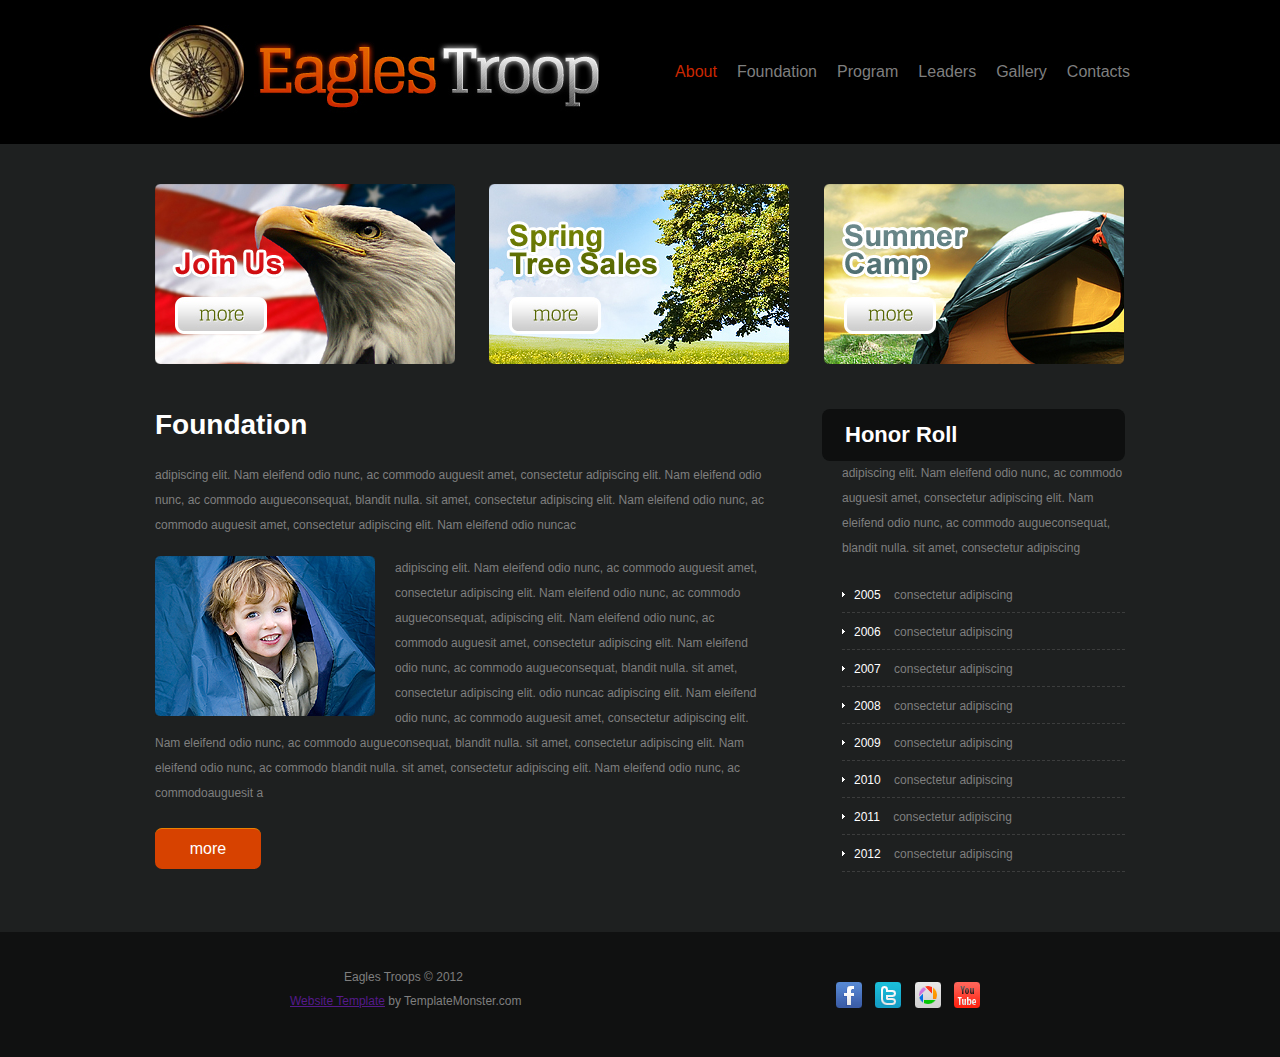
<file: index.html>
<!DOCTYPE html>
<html lang="en">
<head>
	<meta charset="UTF-8">
	<title>Document</title>
	<link rel="stylesheet" href="css/foundation.css">
</head>
<body>
	<header>
		<section class="header-inner">
			<img src="images/zhinan_03.jpg" alt="">
			<ul>
				<li><a href="troop.html">About</a></li>
				<li><a href="index.html">Foundation</a></li>
				<li><a href="troop1.html">Program</a></li>
				<li><a href="troop2.html">Leaders</a></li>
				<li><a href="gallery.html">Gallery</a></li>
				<li><a href="contact.html">Contacts</a></li>
			</ul>
		</section>
	</header>
	<section class="main">
		<section class="img">
			<img src="images/yin.jpg" alt="">
			<img src="images/shu.jpg" alt="">
			<img src="images/summer.jpg" alt="">
		</section>
		<article class="main-inner">
			<section class="section-left">
				<h2>Foundation</h2>
				<p>adipiscing elit. Nam eleifend odio nunc, ac commodo auguesit amet, consectetur adipiscing elit. Nam eleifend odio nunc, ac commodo augueconsequat, blandit nulla. sit amet, consectetur adipiscing elit. Nam eleifend odio nunc, ac commodo auguesit amet, consectetur adipiscing elit. Nam eleifend odio nuncac</p>
				<section class="huan">
					<img src="images/foundation_10.png" alt="">
					<p>adipiscing elit. Nam eleifend odio nunc, ac commodo auguesit amet, consectetur adipiscing elit. Nam eleifend odio nunc, ac commodo augueconsequat, adipiscing elit. Nam eleifend odio nunc, ac commodo auguesit amet, consectetur adipiscing elit. Nam eleifend odio nunc, ac commodo augueconsequat, blandit nulla. sit amet, consectetur adipiscing elit.  odio nuncac
					adipiscing elit. Nam eleifend odio nunc, ac commodo auguesit amet, consectetur adipiscing elit. Nam eleifend odio nunc, ac commodo augueconsequat, blandit nulla. sit amet, consectetur adipiscing elit. Nam eleifend odio nunc, ac commodo blandit nulla. sit amet, consectetur adipiscing elit. Nam eleifend odio nunc, ac commodoauguesit a</p>
				</section>
				<a href="" class="more">more</a>
			</section>
			<aside>
				<h3>Honor Roll</h3>
				<p>adipiscing elit. Nam eleifend odio nunc, ac commodo auguesit amet, consectetur adipiscing elit. Nam eleifend odio nunc, ac commodo augueconsequat, blandit nulla. sit amet, consectetur adipiscing</p>
				<ul>
					<li><span>2005</span> consectetur adipiscing</li>
					<li><span>2006</span> consectetur adipiscing</li>
					<li><span>2007</span> consectetur adipiscing</li>
					<li><span>2008</span> consectetur adipiscing</li>
					<li><span>2009</span> consectetur adipiscing</li>
					<li><span>2010</span> consectetur adipiscing</li>
					<li><span>2011</span> consectetur adipiscing</li>
					<li><span>2012</span> consectetur adipiscing</li>
				</ul>
			</aside>
		</article>
	</section>
	<footer>
		<section class="footer-inner">
			<article class="footer-inner-left">
				<p class="eag">Eagles Troops © 2012</p>
				<p  class="eag1"><a href="" class="yellow">Website Template</a> by TemplateMonster.com</p>
			</article>
			<section class="footer-inner-right">
				<img src="images/fff.jpg" alt="">
				<img src="images/ttt.jpg" alt="">
				<img src="images/quan.jpg" alt="">
				<img src="images/you.jpg" alt="">
			</section>
		</section>
	</footer>
</body>
</html>
</file>
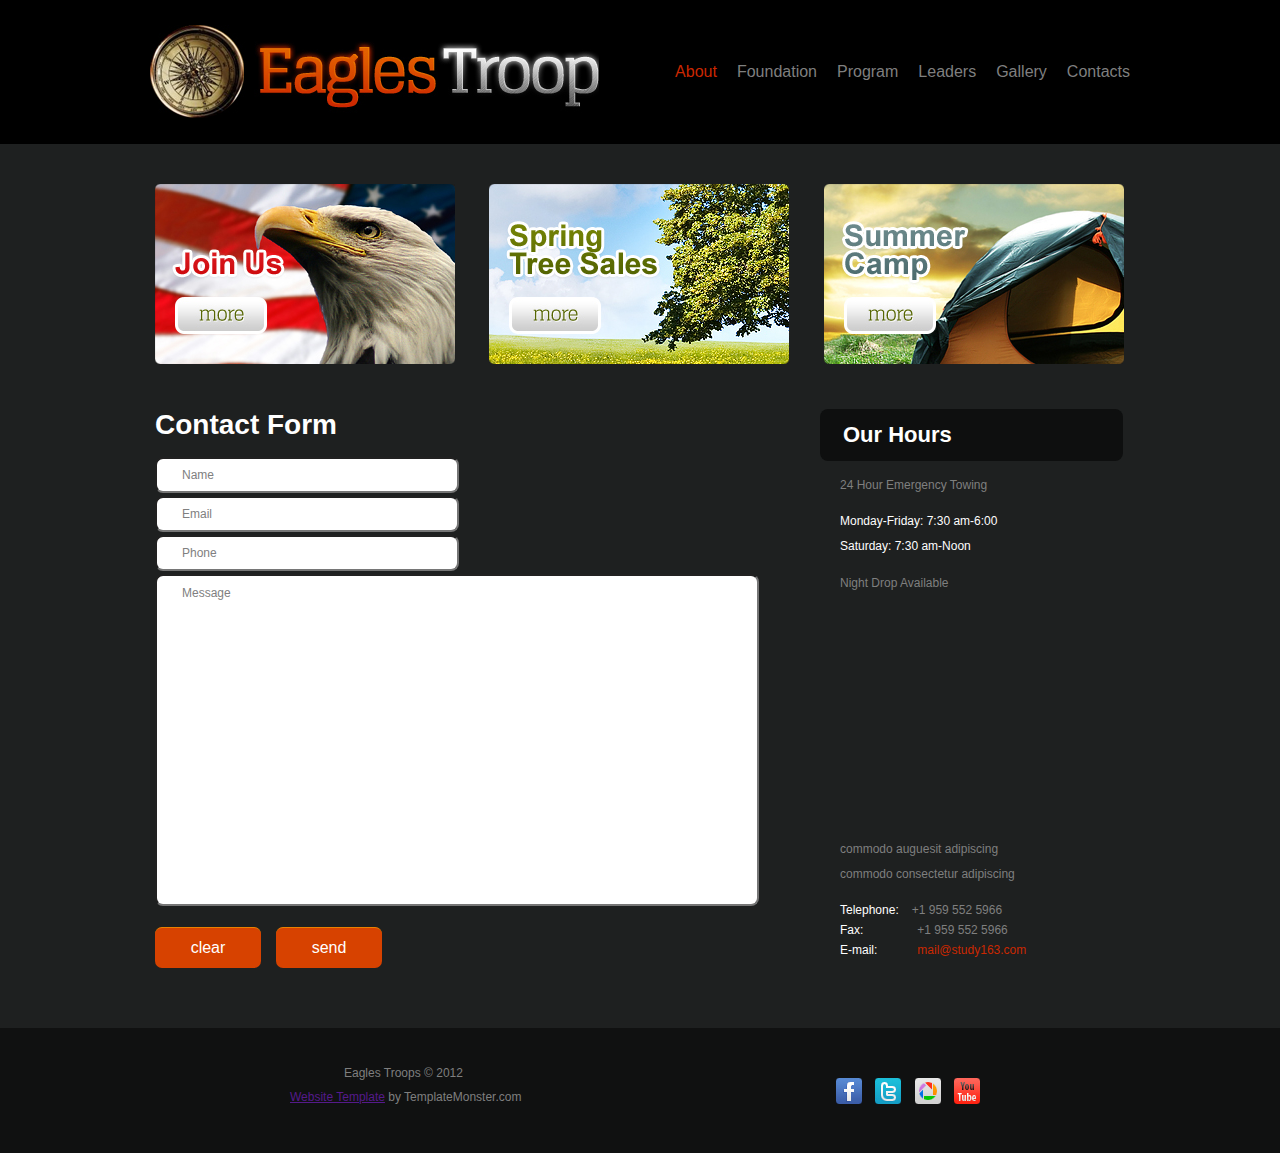
<file: contact.html>
<!DOCTYPE html>
<html lang="en">
<head>
	<meta charset="UTF-8">
	<title>Document</title>
	<link rel="stylesheet" href="css/contact.css">
</head>
<body>
	<header>
		<section class="header-inner">
			<img src="images/zhinan_03.jpg" alt="">
			<ul>
				<li><a href="troop.html">About</a></li>
				<li><a href="index.html">Foundation</a></li>
				<li><a href="troop1.html">Program</a></li>
				<li><a href="troop2.html">Leaders</a></li>
				<li><a href="gallery.html">Gallery</a></li>
				<li><a href="contact.html">Contacts</a></li>
			</ul>
		</section>
	</header>
	<section class="main">
		<section class="img">
			<img src="images/yin.jpg" alt="">
			<img src="images/shu.jpg" alt="">
			<img src="images/summer.jpg" alt="">
		</section>
		<article class="main-inner">
			<section class="section-left">
				<h2>Contact Form</h2>
				<section class="input">
					<input type="text" class="input1" value="Name">
					<input type="text" class="input2" value="Email">
					<input type="text" class="input3" value="Phone">
					<input type="textarea" class="input4" value="Message">
				</section>
				<p><a href="" class="more">clear</a><a href="" class="more">send</a></p>
			</section>
			<aside>
				<section>
					<h3>Our Hours</h3>
					<p class="hour">24 Hour Emergency Towing</p>
					<section class="day">
						<p>Monday-Friday: 7:30 am-6:00</p>
						<p>Saturday: 7:30 am-Noon</p>
					</section>
					<p class="hour">Night Drop Available</p>
				</section>
				<section class="demm">
					<section class="dem">
						<p>commodo auguesit adipiscing</p>
						<p>commodo consectetur adipiscing</p>
					</section>
					<ul>
						<li><span class="span1">Telephone:</span>+1 959 552 5966</li>
						<li><span class="span2">Fax:</span >+1 959 552 5966</li>
						<li><span class="span3">E-mail:</span>mail@study163.com</li>
					</ul>
				</section>
			</aside>
		</article>
	</section>
	<footer>
		<section class="footer-inner">
			<article class="footer-inner-left">
				<p class="eag">Eagles Troops © 2012</p>
				<p  class="eag1"><a href="" class="yellow">Website Template</a> by TemplateMonster.com</p>
			</article>
			<section class="footer-inner-right">
				<img src="images/fff.jpg" alt="">
				<img src="images/ttt.jpg" alt="">
				<img src="images/quan.jpg" alt="">
				<img src="images/you.jpg" alt="">
			</section>
		</section>
	</footer>
</body>
</html>
</file>
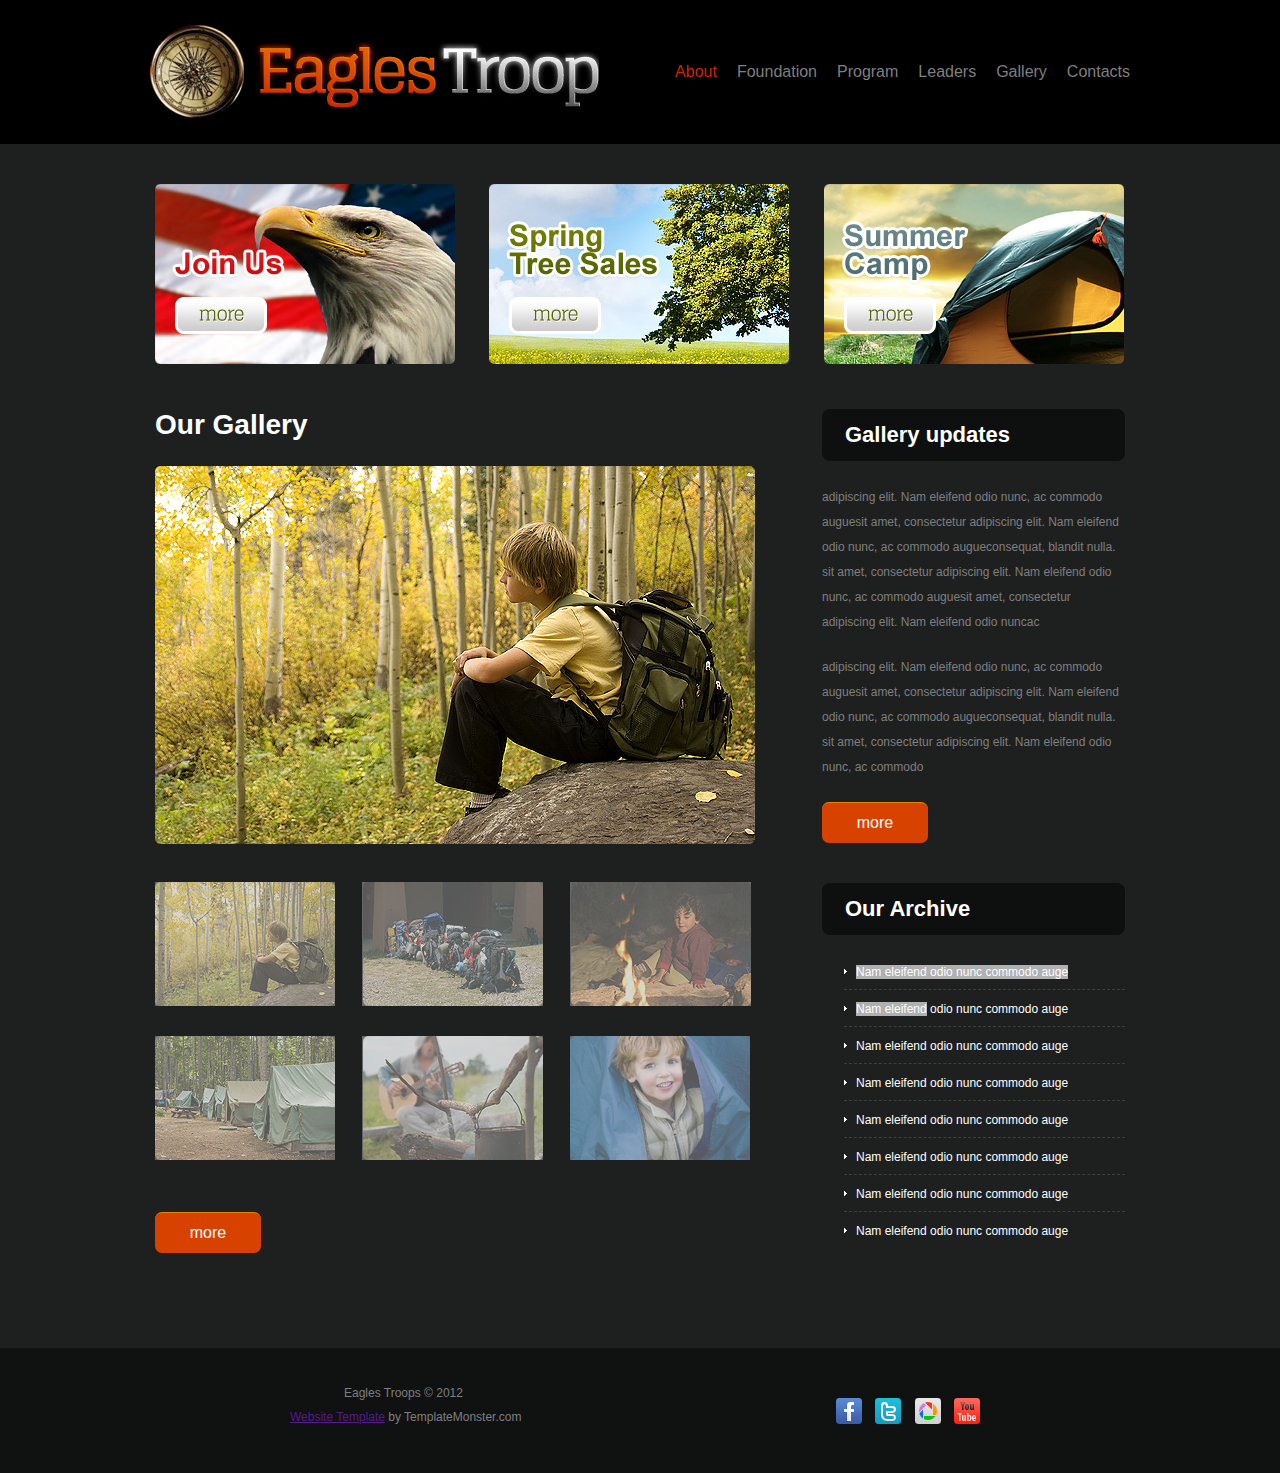
<file: gallery.html>
<!DOCTYPE html>
<html lang="en">
<head>
	<meta charset="UTF-8">
	<title>Document</title>
	<link rel="stylesheet" href="css/gallery.css">
</head>
<body>
	<header>
		<section class="header-inner">
			<img src="images/zhinan_03.jpg" alt="">
			<ul>
				<li><a href="troop.html">About</a></li>
				<li><a href="index.html">Foundation</a></li>
				<li><a href="troop1.html">Program</a></li>
				<li><a href="troop2.html">Leaders</a></li>
				<li><a href="gallery.html">Gallery</a></li>
				<li><a href="contact.html">Contacts</a></li>
			</ul>
		</section>
	</header>

	<section class="main">
		<section class="img">
			<img src="images/yin.jpg" alt="">
			<img src="images/shu.jpg" alt="">
			<img src="images/summer.jpg" alt="">
		</section>
		<article class="main-inner">
			<section class="section-left">
				<h2>Our Gallery</h2>
				<img src="images/gallery_03.png" alt="">
				<section class="wai">
					<img src="images/gallery_06.png" alt="">
					<img src="images/gallery_08.png" alt="">
					<img class="mr" src="images/gallery_10.png" alt="">
					<img src="images/gallery_14.png" alt="">
					<img src="images/gallery_15.png" alt="">
					<img  class="mr" src="images/gallery_17.png" alt="">
				</section>
				<a href="" class="more">more</a>
			</section>
			<aside>
				<figure>
					<h3>Gallery updates</h3>
					<p class="p1">adipiscing elit. Nam eleifend odio nunc, ac commodo auguesit amet, consectetur adipiscing elit. Nam eleifend odio nunc, ac commodo augueconsequat, blandit nulla. sit amet, consectetur adipiscing elit. Nam eleifend odio nunc, ac commodo auguesit amet, consectetur adipiscing elit. Nam eleifend odio nuncac </p>
					<p class="p2">adipiscing elit. Nam eleifend odio nunc, ac commodo auguesit amet, consectetur adipiscing elit. Nam eleifend odio nunc, ac commodo augueconsequat, blandit nulla. sit amet, consectetur adipiscing elit. Nam eleifend odio nunc, ac commodo  </p>
					<a href="" class="more">more</a>
				</figure>
				<figure>
					<h3>Our Archive</h3>
					<ul>
						<li><span>Nam eleifend odio nunc commodo auge</span></li>
						<li><span>Nam eleifend</span> odio nunc commodo auge</li>
						<li>Nam eleifend odio nunc commodo auge</li>
						<li>Nam eleifend odio nunc commodo auge</li>
						<li>Nam eleifend odio nunc commodo auge</li>
						<li>Nam eleifend odio nunc commodo auge</li>
						<li>Nam eleifend odio nunc commodo auge</li>
						<li>Nam eleifend odio nunc commodo auge</li>
					</ul>
				</figure>
			</aside>
		</article>
	</section>
	<footer>
		<section class="footer-inner">
			<article class="footer-inner-left">
				<p class="eag">Eagles Troops © 2012</p>
				<p  class="eag1"><a href="" class="yellow">Website Template</a> by TemplateMonster.com</p>
			</article>
			<section class="footer-inner-right">
				<img src="images/fff.jpg" alt="">
				<img src="images/ttt.jpg" alt="">
				<img src="images/quan.jpg" alt="">
				<img src="images/you.jpg" alt="">
			</section>
		</section>
	</footer>
</body>
</html>
</file>
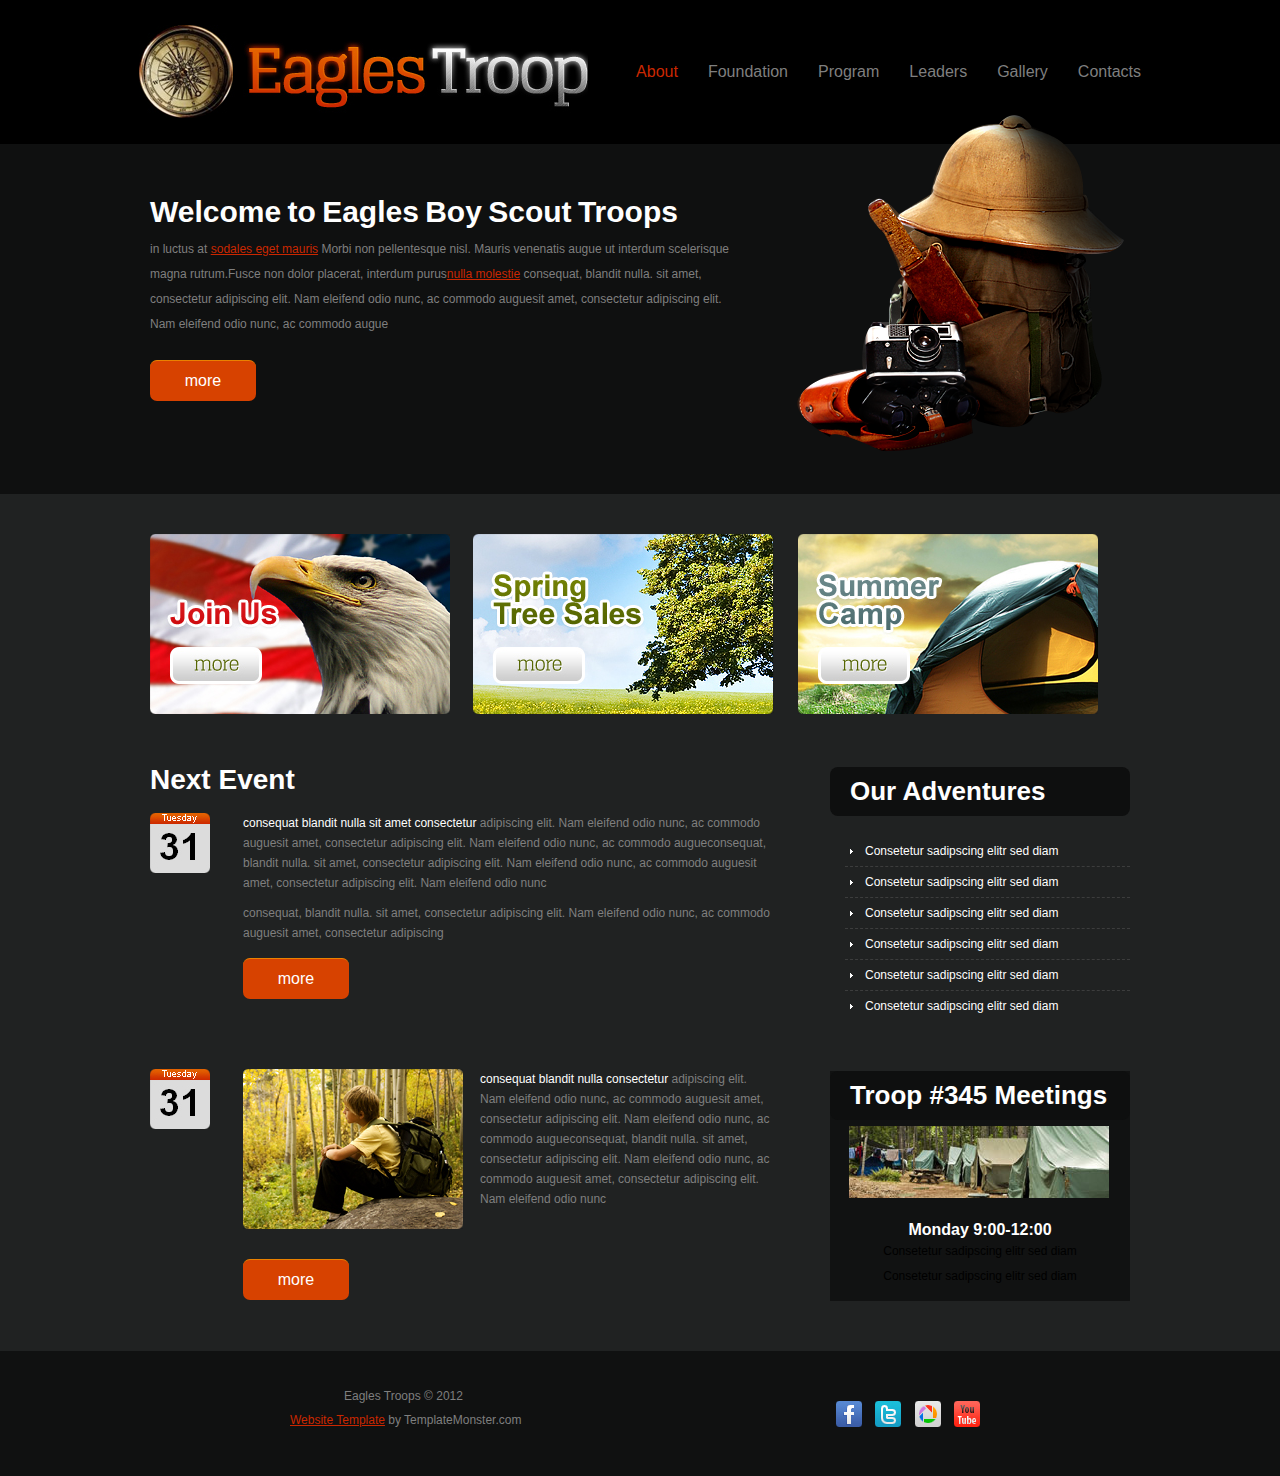
<file: troop.html>
<!DOCTYPE html>
<html lang="en">
<head>
	<meta charset="UTF-8">
	<title>Document</title>
	<link rel="stylesheet" href="css/troop.css">
</head>
<body>
	<div class="top">
		<div class="top-inner">
			<img src="images/zhinan_03.jpg" alt="">
			<div class="ul">
				<ul>
					<li><a href="troop.html">About</a></li>
					<li><a href="index.html">Foundation</a></li>
					<li><a href="troop1.html">Program</a></li>
					<li><a href="troop2.html">Leaders</a></li>
					<li><a href="gallery.html">Gallery</a></li>
					<li><a href="contact.html">Contacts</a></li>
				</ul>
			</div>
		</div>
	</div><!-- top -->
	<div class="banner">
		<div class="banner-inner comment">
			<div class="banner-inner-left">
				<h2>Welcome to Eagles Boy Scout Troops</h2>
				<p>in luctus at <a href="" class="yellow">sodales eget mauris</a> Morbi non pellentesque nisl. Mauris venenatis augue ut  interdum scelerisque magna rutrum.Fusce non dolor placerat, interdum purus<a href="" class="yellow">nulla molestie</a> consequat, blandit nulla. sit amet, consectetur adipiscing elit. Nam eleifend odio nunc, ac commodo auguesit amet, consectetur adipiscing elit. Nam eleifend odio nunc, ac commodo augue</p>
				<p><a href="" class="more">more</a></p>
			</div>
			<img src="images/zhinan_06.png" alt="">
		</div>
	</div><!-- banner -->
	<div class="main">
		<div class="main-inner1 comment">
			<img src="images/yin.jpg" alt="">
			<img src="images/shu.jpg" alt="">
			<img src="images/summer.jpg" alt="">
		</div>
		<div class="main-inner2 comment">
			<div class="main-inner2-left">
				<h3>Next Event</h3>
				<div class="next">
					<div class="next-left">
						<img src="images/tues.jpg" alt="">
					</div>
					<div class="next-right">
						<p><span>consequat blandit nulla sit amet consectetur</span> adipiscing elit. Nam eleifend odio nunc, ac commodo auguesit amet, consectetur adipiscing elit. Nam eleifend odio nunc, ac commodo augueconsequat, blandit nulla. sit amet, consectetur adipiscing elit. Nam eleifend odio nunc, ac commodo auguesit amet, consectetur adipiscing elit. Nam eleifend odio nunc</p>
						<p class="bland">consequat, blandit nulla. sit amet, consectetur adipiscing elit. Nam eleifend odio nunc, ac commodo auguesit amet, consectetur adipiscing</p>
						<p><a href="" class="more">more</a></p>
					</div>
				</div>
				<div class="next next11">
					<div class="next-left">
						<img src="images/tues.jpg" alt="">
					</div>
					<div class="next-right">
						<div class="sha">
							<img src="images/ren.jpg" alt="">
							<p><span>consequat blandit nulla consectetur</span> adipiscing elit. Nam eleifend odio nunc, ac commodo auguesit amet, consectetur adipiscing elit. Nam eleifend odio nunc, ac commodo augueconsequat, blandit nulla. sit amet, consectetur adipiscing elit. Nam eleifend odio nunc, ac commodo auguesit amet, consectetur adipiscing elit. Nam eleifend odio nunc</p>
						</div>
						<p><a href="" class="more" style="margin-top: 30px;">more</a></p>
					</div>
				</div>
			</div>
			<div class="main-inner2-right">
				<h3>Our Adventures</h3>
				<ul>
					<li>Consetetur sadipscing elitr sed diam</li>
					<li>Consetetur sadipscing elitr sed diam</li>
					<li>Consetetur sadipscing elitr sed diam</li>
					<li>Consetetur sadipscing elitr sed diam</li>
					<li>Consetetur sadipscing elitr sed diam</li>
					<li>Consetetur sadipscing elitr sed diam</li>
				</ul>
				<div class="meet">
					<h3>Troop #345 Meetings</h3>
					<img src="images/wu.jpg" alt="">
					<h4>Monday 9:00-12:00</h4>
					<p>Consetetur sadipscing elitr sed diam</p>
					<p>Consetetur sadipscing elitr sed diam</p>
				</div>
			</div>
		</div>
	</div><!-- main -->
	<div class="footer">
		<div class="footer-inner">
			<div class="footer-inner-left">
				<p class="eag">Eagles Troops © 2012</p>
				<p  class="eag1"><a href="" class="yellow">Website Template</a> by TemplateMonster.com</p>
			</div>
			<div class="footer-inner-right">
				<img src="images/fff.jpg" alt="">
				<img src="images/ttt.jpg" alt="">
				<img src="images/quan.jpg" alt="">
				<img src="images/you.jpg" alt="">
			</div>
		</div>
	</div>
</body>
</html>
</file>
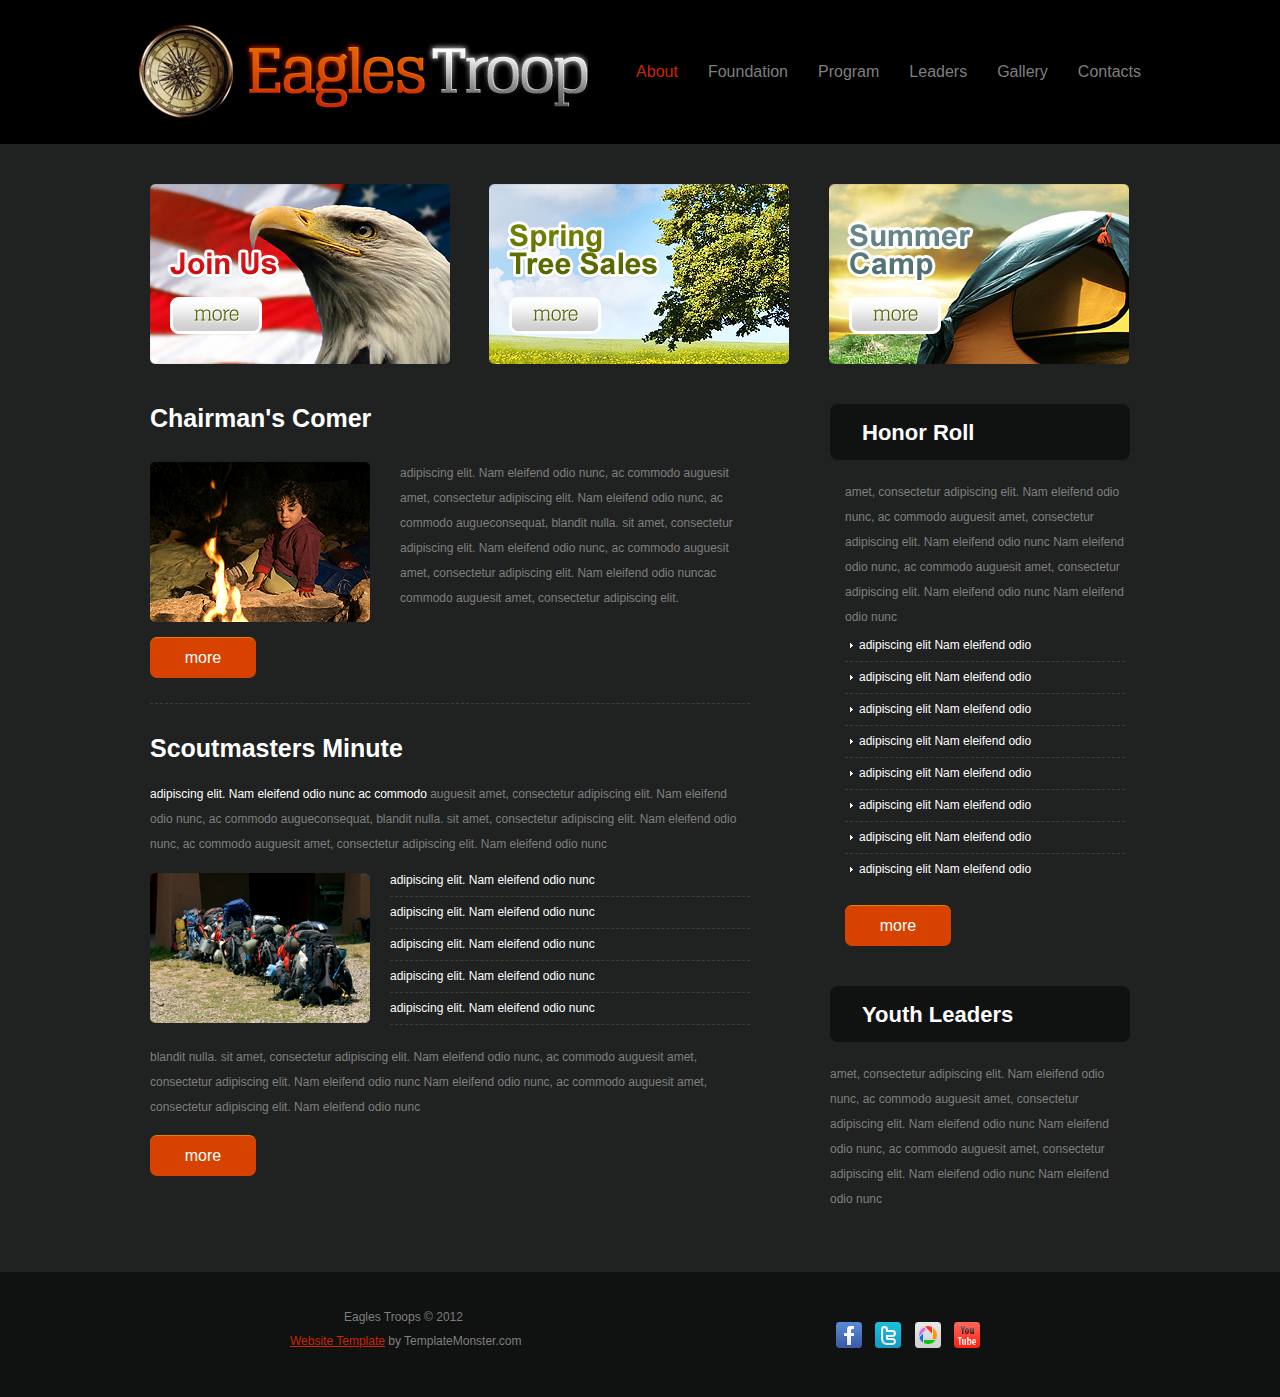
<file: troop1.html>
<!DOCTYPE html>
<html lang="en">
<head>
	<meta charset="UTF-8">
	<title>Document</title>
	<link rel="stylesheet" href="css/troop1.css">
</head>
<body>
	<div class="top">
		<div class="top-inner">
			<img src="images/zhinan_03.jpg" alt="">
			<div class="ul">
				<ul>
					<li><a href="troop.html">About</a></li>
					<li><a href="index.html">Foundation</a></li>
					<li><a href="troop1.html">Program</a></li>
					<li><a href="troop2.html">Leaders</a></li>
					<li><a href="gallery.html">Gallery</a></li>
					<li><a href="contact.html">Contacts</a></li>
				</ul>
			</div>
		</div>
	</div><!-- top -->
	<div class="main">
		<div class="main-inner1 comment">
			<img src="images/yin.jpg" alt="">
			<img src="images/shu.jpg" alt="">
			<img src="images/summer.jpg" alt="" class="sum">
		</div>
		<div class="main-inner2 comment">
			<div class="main-inner2-left">
				<div class="chair">
					<h2>Chairman's Comer</h2>
					<div class="xiao">
						<img src="images/leaders_03.png" alt="">
						<p>adipiscing elit. Nam eleifend odio nunc, ac commodo auguesit amet, consectetur adipiscing elit. Nam eleifend odio nunc, ac commodo augueconsequat, blandit nulla. sit amet, consectetur adipiscing elit. Nam eleifend odio nunc, ac commodo auguesit amet, consectetur adipiscing elit. Nam eleifend odio nuncac commodo auguesit amet, consectetur adipiscing elit.</p>
					</div>
					<p><a href="" class="more">more</a></p>
				</div>
				<div class="minute">
					<h2>Scoutmasters Minute</h2>
					<p><span class="liang">adipiscing elit. Nam eleifend odio nunc ac commodo</span> auguesit amet, consectetur adipiscing elit. Nam eleifend odio nunc, ac commodo augueconsequat, blandit nulla. sit amet, consectetur adipiscing elit. Nam eleifend odio nunc, ac commodo auguesit amet, consectetur adipiscing elit. Nam eleifend odio nunc</p>
					<div class="bao">
						<img src="images/leaders_06.png" alt="">
						<ul>
							<li>adipiscing elit. Nam eleifend odio nunc</li>
							<li>adipiscing elit. Nam eleifend odio nunc</li>
							<li>adipiscing elit. Nam eleifend odio nunc</li>
							<li>adipiscing elit. Nam eleifend odio nunc</li>
							<li>adipiscing elit. Nam eleifend odio nunc</li>
						</ul>
					</div>
					<p class="bland">blandit nulla. sit amet, consectetur adipiscing elit. Nam eleifend odio nunc, ac commodo auguesit amet, consectetur adipiscing elit. Nam eleifend odio nunc Nam eleifend odio nunc, ac commodo auguesit amet, consectetur adipiscing elit. Nam eleifend odio nunc</p>
					<p><a href="" class="more">more</a></p>
				</div>
			</div>
			<div class="main-inner2-right">
				<div class="roll">
					<h3>Honor Roll</h3>
					<p>amet, consectetur adipiscing elit. Nam eleifend odio nunc, ac commodo auguesit amet, consectetur adipiscing elit. Nam eleifend odio nunc Nam eleifend odio nunc, ac commodo auguesit amet, consectetur adipiscing elit. Nam eleifend odio nunc Nam eleifend odio nunc</p>
					<ul>
						<li>adipiscing elit Nam eleifend odio</li>
						<li>adipiscing elit Nam eleifend odio</li>
						<li>adipiscing elit Nam eleifend odio</li>
						<li>adipiscing elit Nam eleifend odio</li>
						<li>adipiscing elit Nam eleifend odio</li>
						<li>adipiscing elit Nam eleifend odio</li>
						<li>adipiscing elit Nam eleifend odio</li>
						<li>adipiscing elit Nam eleifend odio</li>
					</ul>
					<p><a href="" class="more">more</a></p>
				</div>
				<div class="youth">
					<h3>Youth Leaders</h3>
					<p>amet, consectetur adipiscing elit. Nam eleifend odio nunc, ac commodo auguesit amet, consectetur adipiscing elit. Nam eleifend odio nunc Nam eleifend odio nunc, ac commodo auguesit amet, consectetur adipiscing elit. Nam eleifend odio nunc Nam eleifend odio nunc</p>
				</div>
			</div>
		</div>
	</div>

	<div class="footer">
		<div class="footer-inner">
			<div class="footer-inner-left">
				<p class="eag">Eagles Troops © 2012</p>
				<p  class="eag1"><a href="" class="yellow">Website Template</a> by TemplateMonster.com</p>
			</div>
			<div class="footer-inner-right">
				<img src="images/fff.jpg" alt="">
				<img src="images/ttt.jpg" alt="">
				<img src="images/quan.jpg" alt="">
				<img src="images/you.jpg" alt="">
			</div>
		</div>
	</div><!-- footer -->
</body>
</html>
</file>
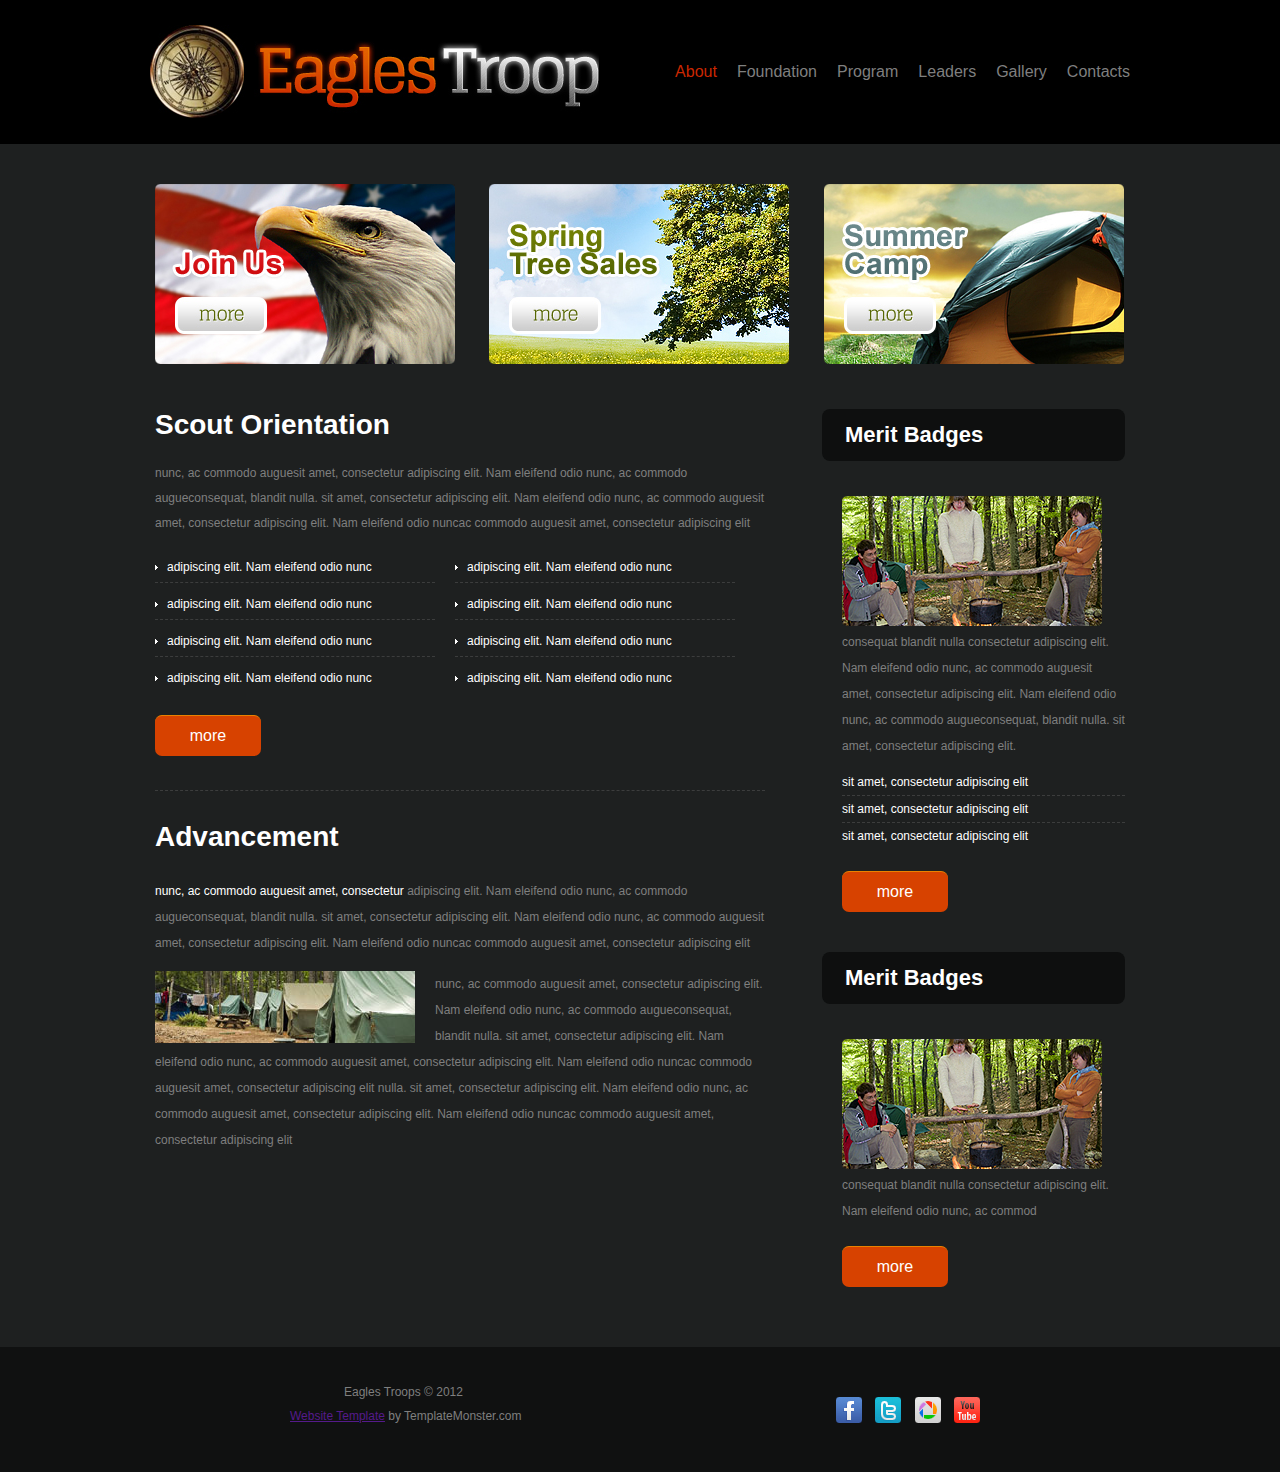
<file: troop2.html>
<!DOCTYPE html>
<html lang="en">
<head>
	<meta charset="UTF-8">
	<title>Document</title>
	<link rel="stylesheet" href="css/troop2.css">
</head>
<body>
	<header>
		<section class="header-inner">
			<img src="images/zhinan_03.jpg" alt="">
			<ul>
				<li><a href="troop.html">About</a></li>
				<li><a href="index.html">Foundation</a></li>
				<li><a href="troop1.html">Program</a></li>
				<li><a href="troop2.html">Leaders</a></li>
				<li><a href="gallery.html">Gallery</a></li>
				<li><a href="contact.html">Contacts</a></li>
			</ul>
		</section>
	</header>
	<section class="main">
			<section class="img">
				<img src="images/yin.jpg" alt="">
				<img src="images/shu.jpg" alt="">
				<img src="images/summer.jpg" alt="">
			</section>
			<article class="main-inner">
				<section class="section-left">
					<article class="article1">
						<h2>Scout Orientation</h2>
						<p>nunc, ac commodo auguesit amet, consectetur adipiscing elit. Nam eleifend odio nunc, ac commodo augueconsequat, blandit nulla. sit amet, consectetur adipiscing elit. Nam eleifend odio nunc, ac commodo auguesit amet, consectetur adipiscing elit. Nam eleifend odio nuncac commodo auguesit amet, consectetur adipiscing elit</p>
						<ul>
							<li>adipiscing elit. Nam eleifend odio nunc</li>
							<li>adipiscing elit. Nam eleifend odio nunc</li>
							<li>adipiscing elit. Nam eleifend odio nunc</li>
							<li>adipiscing elit. Nam eleifend odio nunc</li>
							<li>adipiscing elit. Nam eleifend odio nunc</li>
							<li>adipiscing elit. Nam eleifend odio nunc</li>
							<li>adipiscing elit. Nam eleifend odio nunc</li>
							<li>adipiscing elit. Nam eleifend odio nunc</li>
						</ul>
						<a href="" class="more">more</a>
					</article >
					<article class="article2">
						<h2>Advancement</h2>
						<p><span>nunc, ac commodo auguesit amet, consectetur</span> adipiscing elit. Nam eleifend odio nunc, ac commodo augueconsequat, blandit nulla. sit amet, consectetur adipiscing elit. Nam eleifend odio nunc, ac commodo auguesit amet, consectetur adipiscing elit. Nam eleifend odio nuncac commodo auguesit amet, consectetur adipiscing elit</p>
						<section class="huan">
							<img src="images/wu.jpg" alt="">
							<p>nunc, ac commodo auguesit amet, consectetur adipiscing elit. Nam eleifend odio nunc, ac commodo augueconsequat, blandit nulla. sit amet, consectetur adipiscing elit. Nam eleifend odio nunc, ac commodo auguesit amet, consectetur adipiscing elit. Nam eleifend odio nuncac commodo auguesit amet, consectetur adipiscing elit nulla. sit amet, consectetur adipiscing elit. Nam eleifend odio nunc, ac commodo auguesit amet, consectetur adipiscing elit. Nam eleifend odio nuncac commodo auguesit amet, consectetur adipiscing elit</p>
						</section>
					</article>
				</section>
				<aside>
					<figure>
						<h3>Merit Badges</h3>
						<section class="elit">
							<img src="images/program_03.png" alt="">
							<p>consequat blandit nulla consectetur</span> adipiscing elit. Nam eleifend odio nunc, ac commodo auguesit amet, consectetur adipiscing elit. Nam eleifend odio nunc, ac commodo augueconsequat, blandit nulla. sit amet, consectetur adipiscing elit.</p>

							<section class="sit">
								<p>sit amet, consectetur adipiscing elit</p>
								<p>sit amet, consectetur adipiscing elit</p>
								<p>sit amet, consectetur adipiscing elit</p>
							</section>
							<a href="" class="more">more</a>
						</section>
					</figure>
					<figure class="bad">
						<h3>Merit Badges</h3>
						<section class="elit">
							<img src="images/program_03.png" alt="">
							<p>consequat blandit nulla consectetur</span> adipiscing elit. Nam eleifend odio nunc, ac commod</p>
							<a href="" class="more">more</a>
						</section>
					</figure>
				</aside>
			</article>
	</section>
	<footer>

		<section class="footer-inner">
			<article class="footer-inner-left">
				<p class="eag">Eagles Troops © 2012</p>
				<p  class="eag1"><a href="" class="yellow">Website Template</a> by TemplateMonster.com</p>
			</article>
			<section class="footer-inner-right">
				<img src="images/fff.jpg" alt="">
				<img src="images/ttt.jpg" alt="">
				<img src="images/quan.jpg" alt="">
				<img src="images/you.jpg" alt="">
			</section>
		</section>
	</footer>

</body>
</html>
</file>
<file: css/contact.css>
*{
			margin: 0;
			padding: 0;
			font-size: 12px;
			font-family: arial;
		}
		.comment{
			width:970px;
			margin: 0 auto;
		}
		.more{
			float: left;
			width: 106px;
			height: 40px;
			background: #d74200;
			border-top: solid 1px #ea8100;
			border-radius: 7px;
			line-height: 40px;
			text-align: center;
			color: #fff;
			text-decoration: none;
			font-size: 16px;
			margin-top: 18px;
			margin-right: 15px;
		}
		header{
			background: #000;
		}
		.header-inner{
			width: 980px;
			height: 144px;
			line-height: 144px;
			margin: 0 auto;
		}
		.header-inner img{
			padding-top: 25px;
			float: left;
		}
		.header-inner ul{
			
			float: right;
		}
		.header-inner ul li{
			list-style: none;
			float: left;
			margin-right: 20px;
		}
		.header-inner ul li:last-child{
			margin-right: 0;
		}
		.header-inner ul li:first-child a{
			color: #ca2700;
		}
		.header-inner ul li a{
			text-decoration: none;
			font-size: 16px;
			color: #7f7f7f;
		}
		.main{
			background: #1e2020;
			padding-top: 40px;
			padding-bottom: 60px;
		}
		.section-left{
			width: 610px;
			float: left;
		}

		.main .img{
			width: 970px;
			margin: 0 auto;
			overflow: hidden;
		}

		.main .img img{
			margin-right: 34px;
			float: left;
		}
		.main .img img:last-child{
			margin-right: 0;
		}
		.main-inner{
			width: 970px;
			margin: 0 auto;
			overflow: hidden;
			padding-top: 45px;
		}
		.input input{
			display: block;
			margin-bottom: 3px;
			border-radius: 8px;
			padding-left: 25px;
			color: #808080;
		}
		.input .input1,.input .input2,.input .input3{
			width: 275px;
			height: 32px;
		}
		.input .input4{
			width: 575px;
			padding-top: 10px;
			padding-bottom: 304px;
		}
		.section-left h2{
			font-weight: bold;
			font-size: 28px;
			color: #fff;
			margin-bottom: 16px;
		}
		aside{
			width: 303px;
			float: left;
			margin-left: 55px;
		}
		aside .hour{
			height: 48px;
			line-height: 48px;
		}
		aside h3{
			font-weight: bold;
			font-size: 22px;
			color: #fff;
			padding: 13px 0 13px 23px;
			background: #0e0f0f;
			border-radius: 8px;
		}
		aside p{
			margin-left: 20px;
			color:#7f7f7f;
		}
		aside .day p{
			line-height: 25px;
			color: #fefefe;
		}
		footer{
			background: #101111;
		}
		aside .demm{
			margin-top: 230px;
		}
		aside .demm .dem p{
			line-height: 25px;
		}
		aside .demm ul{
			margin-left: 20px;
			margin-top: 13px;
		}
		aside .demm ul li{
			list-style: none;
			line-height: 20px;
		}
		aside .demm ul li:nth-child(1),aside .demm ul li:nth-child(2){
			color: #7f7f7f;
		}
		aside .demm ul li:nth-child(3){
			color:#cb2800;
		}
		aside .demm ul li span{
			color: #fefefe;
		}
		aside .demm ul li .span1{
			padding-right: 13px;
		}
		aside .demm ul li .span2{
			padding-right: 54px;
		}
		aside .demm ul li .span3{
			padding-right: 40px;
		}
		.footer-inner{
			width: 700px;
			height: 125px;
			margin: 0 auto;
		}
		.footer-inner-left{
			float: left;
		}
		.footer-inner-right{
			float: right;
			padding-top: 50px;
		}
		.footer-inner-right img{
			margin-right: 10px;
		}
		.footer-inner-left .eag{
			padding-top: 38px;
			padding-left: 54px;
			color: #7f7f7f;
		}
		.footer-inner-left .eag1{
			padding-top: 10px;
			color: #7f7f7f;
		}
</file>
<file: css/gallery.css>
*{
			margin: 0;
			padding: 0;
			font-size: 12px;
			font-family: arial;
		}
		.comment{
			width:970px;
			margin: 0 auto;
		}
		.more{
			display: block;
			width: 106px;
			height: 40px;
			background: #d74200;
			border-top: solid 1px #ea8100;
			border-radius: 7px;
			line-height: 40px;
			text-align: center;
			color: #fff;
			text-decoration: none;
			font-size: 16px;
			margin-top: 22px;
		}
		header{
			background: #000;
		}
		.header-inner{
			width: 980px;
			height: 144px;
			line-height: 144px;
			margin: 0 auto;
		}
		.header-inner img{
			padding-top: 25px;
			float: left;
		}
		.header-inner ul{
			
			float: right;
		}
		.header-inner ul li{
			list-style: none;
			float: left;
			margin-right: 20px;
		}
		.header-inner ul li:last-child{
			margin-right: 0;
		}
		.header-inner ul li:first-child a{
			color: #ca2700;
		}
		.header-inner ul li a{
			text-decoration: none;
			font-size: 16px;
			color: #7f7f7f;
		}
		.main{
			background: #1e2020;
			padding-top: 40px;
			padding-bottom: 60px;
		}
		.section-left{
			width: 610px;
			float: left;
		}

		.main .img{
			width: 970px;
			margin: 0 auto;
			overflow: hidden;
		}

		.main .img img{
			margin-right: 34px;
			float: left;
		}
		.main .img img:last-child{
			margin-right: 0;
		}
		.main-inner{
			width: 970px;
			margin: 0 auto;
			overflow: hidden;
			padding-top: 45px;
		}
		.wai{
			margin-top: 35px;
			overflow: hidden;
		}
		.wai img{
			float: left;
			margin-right: 27px;
			margin-bottom: 30px;
		}
		.main-inner .section-left .mr{
			margin-right: 0;
		}
        .section-left h2{
        	font-weight: bold;
        	font-size: 28px;
        	color: #fff;
        	padding-bottom: 25px;
        }
		aside{
			width: 303px;
			float: right;
			padding-top: ;
		}	
		aside h3{
			font-weight: bold;
			font-size: 22px;
			color: #fff;
			padding: 13px 0 13px 23px;
			background: #0e0f0f;
			border-radius: 8px;
		}
		aside p{
			color: #7f7f7f;
			line-height: 25px;

		}
		aside .p1{
			margin-top: 24px;
		}
		aside .p2{
			margin-top: 20px;
		}
		aside figure{
			margin-bottom: 40px;
		}
		aside figure ul{
			margin-left: 22px;
			margin-top: 18px;
		}
		aside figure ul li{
			background: url(../images/sj.png) no-repeat 0 16px;
			padding-left: 12px;
			list-style: none;
			padding-top: 12px;
			padding-bottom: 10px;
			border-bottom: 1px dashed #3c3d3d;
			color: #fefefe;
		}
		aside figure ul li:last-child{
			border-bottom: none;
		}
		aside figure ul span{
			background: #b0b0b0;
		}
		footer{
			background: #101111
		}
		.footer-inner{
			width: 700px;
			height: 125px;
			margin: 0 auto;
		}
		.footer-inner-left{
			float: left;
		}
		.footer-inner-right{
			float: right;
			padding-top: 50px;
		}
		.footer-inner-right img{
			margin-right: 10px;
		}
		.footer-inner-left .eag{
			padding-top: 38px;
			padding-left: 54px;
			color: #7f7f7f;
		}
		.footer-inner-left .eag1{
			padding-top: 10px;
			color: #7f7f7f;
		}
</file>
<file: css/troop.css>
.top,.banner,.main,.footer{
			min-width: 1002px;
		}
		*{
			margin: 0;
			padding: 0;
			font-size: 12px;
			font-family: arial;
		}
		.yellow{
			color: #ca2700;
		}
		.comment{
			width: 980px;
			margin: 0 auto;
		}
		.more{
			display: block;
			width: 106px;
			height: 40px;
			background: #d74200;
			border-top: solid 1px #ea8100;
			border-radius: 7px;
			line-height: 40px;
			text-align: center;
			color: #fff;
			text-decoration: none;
			font-size: 16px;
			margin-top: 15px;
		}

		.top{
			background: #000;
		}
		.top-inner{
			width: 1002px;
			height: 144px;
			line-height: 144px;
			margin: 0 auto;
		}
		.top-inner img{
			padding-top: 25px;
			float: left;
		}
		.top-inner ul{
			
			float: right;
		}
		.top-inner ul li{
			list-style: none;
			float: left;
			margin-right: 30px;
		}
		.top-inner ul li:last-child{
			margin-right: 0;
		}
		.top-inner ul li:first-child a{
			color: #ca2700;
		}
		.top-inner ul li a{
			text-decoration: none;
			font-size: 16px;
			color: #7f7f7f;
		}
		.banner{
			background: #0f1010;
		}
		.banner-inner{
			height: 350px;
		}
		.banner-inner-left{
			float: left;
			width: 588px;
		}
		.banner-inner-left h2{
			font-weight: bold;
			font-size: 30px;
			padding-top: 50px;
			word-spacing: -2px;
			color: #fefefe;
		}
		.banner-inner-left p{
			padding-top: 8px;
			line-height: 25px;
			color: #7f7f7f;
		}
		.banner-inner img{
			float: right;
			position: relative;
			top:-35px;
		}
		.main{
			padding-top: 40px;
			background: #202222;
		}

		.main-inner1 img{
			margin-right: 20px;
		}
		.main-inner2 .main-inner2-left h3{
			padding-top: 30px;
			font-size: 28px;
			line-height: 66px;
			font-weight: bold;
			color: #fff;
		}
		.main-inner2{
			overflow: hidden;
			padding-bottom: 50px;
		}
		.main-inner2-left{
			float: left;
			width: 620px;
		}
		
		.next{
			height: 230px;
		}
		.next11{
			margin-top: 26px;
		}
		.next-left{
			float: left;
		}
		.next-right{
			width: 527px;
			line-height: 20px;
			float: right;
			color: #7f7f7f;
		}
		.next-right span{
			color: #fefefe;
		}
		.next-right .bland{
			margin-top: 10px;
		}
		.sha{
			overflow: hidden;
		}	
		.sha img{
			float: left;
		} 
		.sha p{
			width: 290px;
			float: right;
		}
		.main-inner2-right{
			width: 300px;
			float: right;
		}
		.main-inner2-right h3{
			margin-top: 50px;
			border-radius: 8px;
			height: 49px;
			line-height: 49px;
			background: #0e0f0f;
			font-size: 26px;
			font-weight: bold;
			color: #fff;
			padding-left: 20px;
		}
		.main-inner2-right ul{
			margin-top: 20px;
		}
		.main-inner2-right ul li{

			list-style: none;
			height: 30px;
			line-height: 30px;
			margin-left: 15px;
			padding-left: 20px;
			color: #fefefe;
			background: url(../images/sj.png) no-repeat 5px 13px;
			border-bottom: dashed 1px #3c3d3d;
		}
		.main-inner2-right ul li:last-child{
			border-bottom: none;
		}
		.meet{
			background: #111212;
			height: 230px;
		}
		.meet img{
			margin-top: 6px;
			padding-left: 19px;
		}
		.meet h4{
			text-align: center;
			color: #fff;
			font-weight: bold;
			font-size: 16px;
			margin-top: 20px;
		}
		.meet p{
			text-align: center;
			line-height: 25px;
		}
		.footer{
			background: #101111
		}
		.footer-inner{
			width: 700px;
			height: 125px;
			margin: 0 auto;
		}
		.footer-inner-left{
			float: left;
		}
		.footer-inner-right{
			float: right;
			padding-top: 50px;
		}
		.footer-inner-right img{
			margin-right: 10px;
		}
		.footer-inner-left .eag{
			padding-top: 38px;
			padding-left: 54px;
			color: #7f7f7f;
		}
		.footer-inner-left .eag1{
			padding-top: 10px;
			color: #7f7f7f;
		}
</file>
<file: css/troop1.css>
.top,.banner,.main,.footer{
			min-width: 1002px;
		}
		*{
			margin: 0;
			padding: 0;
			font-size: 12px;
			font-family: arial;
		}
		.yellow{
			color: #ca2700;
		}
		.comment{
			width: 980px;
			margin: 0 auto;
		}
		.more{
			display: block;
			width: 106px;
			height: 40px;
			background: #d74200;
			border-top: solid 1px #ea8100;
			border-radius: 7px;
			line-height: 40px;
			text-align: center;
			color: #fff;
			text-decoration: none;
			font-size: 16px;
			margin-top: 15px;
		}

		.top{
			background: #000;
		}
		.top-inner{
			width: 1002px;
			height: 144px;
			line-height: 144px;
			margin: 0 auto;
		}
		.top-inner img{
			padding-top: 25px;
			float: left;
		}
		.top-inner ul{
			
			float: right;
		}
		.top-inner ul li{
			list-style: none;
			float: left;
			margin-right: 30px;
		}
		.top-inner ul li:last-child{
			margin-right: 0;
		}
		.top-inner ul li:first-child a{
			color: #ca2700;
		}
		.top-inner ul li a{
			text-decoration: none;
			font-size: 16px;
			color: #7f7f7f;
		}

		.main{
			padding-bottom: 60px;
			padding-top: 40px;
			background: #202222;
		}
		/*.main-inner1 img{
			display: block;
			float: left;
			margin-right: 20px;
		}*/

		.main-inner1 img{
			float: left;
			margin-right: 39px;
			
		}/*这个样式会和上面注释的样式实现同样的效果，浮动的元素就自动转化成块元素了*/
		.main-inner1 .sum{
			margin-right: 0;
		}
		.main-inner2{
			padding-top: 40px;
			overflow: hidden;
		}
		.main-inner2-left{
			
			width: 600px;
			float: left;
		}
		.chair h2{
			font-weight: bold;
			font-size: 25px;
			color: #fff;
			margin-bottom: 28px;
		}
		.main-inner2-left p{
			line-height: 25px;
			color: #7f7f7f;
		}
		.minute h2{
			font-weight: bold;
			font-size: 25px;
			color: #fff;
			margin-top: 30px;
			margin-bottom: 19px;
		}
		.minute{
			clear: both;
		}
		.minute .liang{
			color: #fefefe;
		}
		.main-inner2-left .chair{
			border-bottom: 1px dashed #3c3d3d;
			padding-bottom: 25px;
		}
		.main-inner2-left .chair .xiao{
			overflow: hidden;
		}
		.main-inner2-left .chair .xiao img{
			float: left;
		}
		.main-inner2-left .chair .xiao p{
			float: right;
			width: 350px;
		}
		.minute .bao{
			margin-top: 16px;
		}
		.minute .bao img{
			float: left;
		}
		.minute .bao ul{
			width: 360px;
			float: right;
		}
		.minute .bao ul li{
			color: #fefefe;
			list-style: none;
			padding-top: 8px;
			padding-bottom: 9px;
			border-bottom: dashed 1px #3c3d3d;
		}
		.minute .bao ul li:first-child{
			padding-top:0px;
		}
		.bland{
			padding-top: 20px;
			clear: both;
		}
		.main-inner2-right{
			width: 300px;
			float: right;
		}	
		.main-inner2-right h3{
			color: #fefefe;
			font-size: 22px;
			font-weight: bold;
			padding:16px 0 14px 32px;
			background: #101111;
			border-radius: 8px;
		}
		.roll p{
			margin-left: 15px;
			line-height: 25px;
			color: #7f7f7f; 
			margin-top: 20px;
		}
		.roll ul{
			margin-left: 15px;
			width: 280px;
		}
		.roll ul li{
			background: url(../images/sj.png) no-repeat no-repeat 5px 13px;
			color: #fefefe;
			list-style: none;
			padding-left: 14px;
			padding-top: 8px;
			padding-bottom: 9px;
			border-bottom: dashed 1px #3c3d3d;
		}
		.roll ul li:last-child{
			border-bottom: none;
		}
		.roll .more{
			margin-bottom: 40px;
		}
		.youth p{
			line-height: 25px;
			color: #7f7f7f;
			margin-top: 20px;
		}
		.footer{
			clear: both;
			background: #101111
		}
		.footer-inner{
			width: 700px;
			height: 125px;
			margin: 0 auto;
		}
		.footer-inner-left{
			float: left;
		}
		.footer-inner-right{
			float: right;
			padding-top: 50px;
		}
		.footer-inner-right img{
			margin-right: 10px;
		}
		.footer-inner-left .eag{
			padding-top: 38px;
			padding-left: 54px;
			color: #7f7f7f;
		}
		.footer-inner-left .eag1{
			padding-top: 10px;
			color: #7f7f7f;
		}
</file>
<file: css/troop2.css>
*{
			margin: 0;
			padding: 0;
			font-size: 12px;
			font-family: arial;
		}
		.comment{
			width:970px;
			margin: 0 auto;
		}
		.more{
			display: block;
			width: 106px;
			height: 40px;
			background: #d74200;
			border-top: solid 1px #ea8100;
			border-radius: 7px;
			line-height: 40px;
			text-align: center;
			color: #fff;
			text-decoration: none;
			font-size: 16px;
			margin-top: 22px;
		}
		header{
			background: #000;
		}
		.header-inner{
			width: 980px;
			height: 144px;
			line-height: 144px;
			margin: 0 auto;
		}
		.header-inner img{
			padding-top: 25px;
			float: left;
		}
		.header-inner ul{
			
			float: right;
		}
		.header-inner ul li{
			list-style: none;
			float: left;
			margin-right: 20px;
		}
		.header-inner ul li:last-child{
			margin-right: 0;
		}
		.header-inner ul li:first-child a{
			color: #ca2700;
		}
		.header-inner ul li a{
			text-decoration: none;
			font-size: 16px;
			color: #7f7f7f;
		}
		.main{
			background: #1e2020;
			padding-top: 40px;
			padding-bottom: 60px;
		}
		.main .img{
			width: 970px;
			margin: 0 auto;
			overflow: hidden;
		}
		.main .img img{

			margin-right: 34px;
			float: left;
		}
		.main .img img:last-child{
			margin-right: 0;
		}
		.main-inner{
			width: 970px;
			margin: 0 auto;
			overflow: hidden;
			padding-top: 45px;
		}
		.main-inner p{
			color: #7f7f7f;
		}
		.section-left{
			width: 610px;
			float: left;

		}
		.section-left h2{
			font-weight: bold;
			font-size: 28px;
			color: #fff;
		}
		.section-left .article1{
			clear: both;
			border-bottom: dashed 1px #3c3d3d;
			padding-bottom: 34px;
		}
		.section-left .article1 h2{
			
		}
		.section-left .article1 p{
			margin-top: 20px;
			line-height: 25px;
		}
		.section-left .article1 ul{
			margin-top: 10px;
			overflow: hidden;
		}
		
		.section-left .article1 li{
			list-style: none;
			float: left;
			color: #fefefe;
			margin-right: 20px;
			width: 268px;
			padding-top: 14px;
			padding-bottom: 8px;
			padding-left: 12px;

			border-bottom: 1px dashed #3c3d3d;
			background: url(../images/sj.png) no-repeat 0 19px;
		}
		.section-left .article1 li:nth-child(7),.section-left .article1 li:nth-child(8){
			border-bottom: none;
		}
		.section-left .article1 a{
			display: block;
		}
		.huan{
			margin-top: 15px;
		}
		.huan img{
			float: left;
			margin-right: 20px;
		}
		.section-left .article2 p{
			line-height: 26px;
		}
		.section-left .article2 h2{
			padding-top: 30px;
			padding-bottom: 25px;
		}

		.article2 p span{
			color: #fff;
		}

		aside{
			width: 303px;
			float: right;
		}
		aside p{
			line-height: 26px;
		}
		aside .sit{
			margin-top: 10px;
		}
		aside .sit p{
			color: #fff;
			border-bottom: 1px dashed #3c3d3d;
		}
		aside .sit p:last-child{
			border-bottom: none;
		}
		aside h3{
			font-weight: bold;
			font-size: 22px;
			color: #fff;
			padding: 13px 0 13px 23px;
			background: #0e0f0f;
			border-radius: 8px;
		}
		aside .elit{
			margin-top: 35px;
			margin-left: 20px;
		}
		.bad{
			margin-top: 40px;
		}
		footer{
			background: #101111
		}
		.footer-inner{
			width: 700px;
			height: 125px;
			margin: 0 auto;
		}
		.footer-inner-left{
			float: left;
		}
		.footer-inner-right{
			float: right;
			padding-top: 50px;
		}
		.footer-inner-right img{
			margin-right: 10px;
		}
		.footer-inner-left .eag{
			padding-top: 38px;
			padding-left: 54px;
			color: #7f7f7f;
		}
		.footer-inner-left .eag1{
			padding-top: 10px;
			color: #7f7f7f;
		}
</file>
